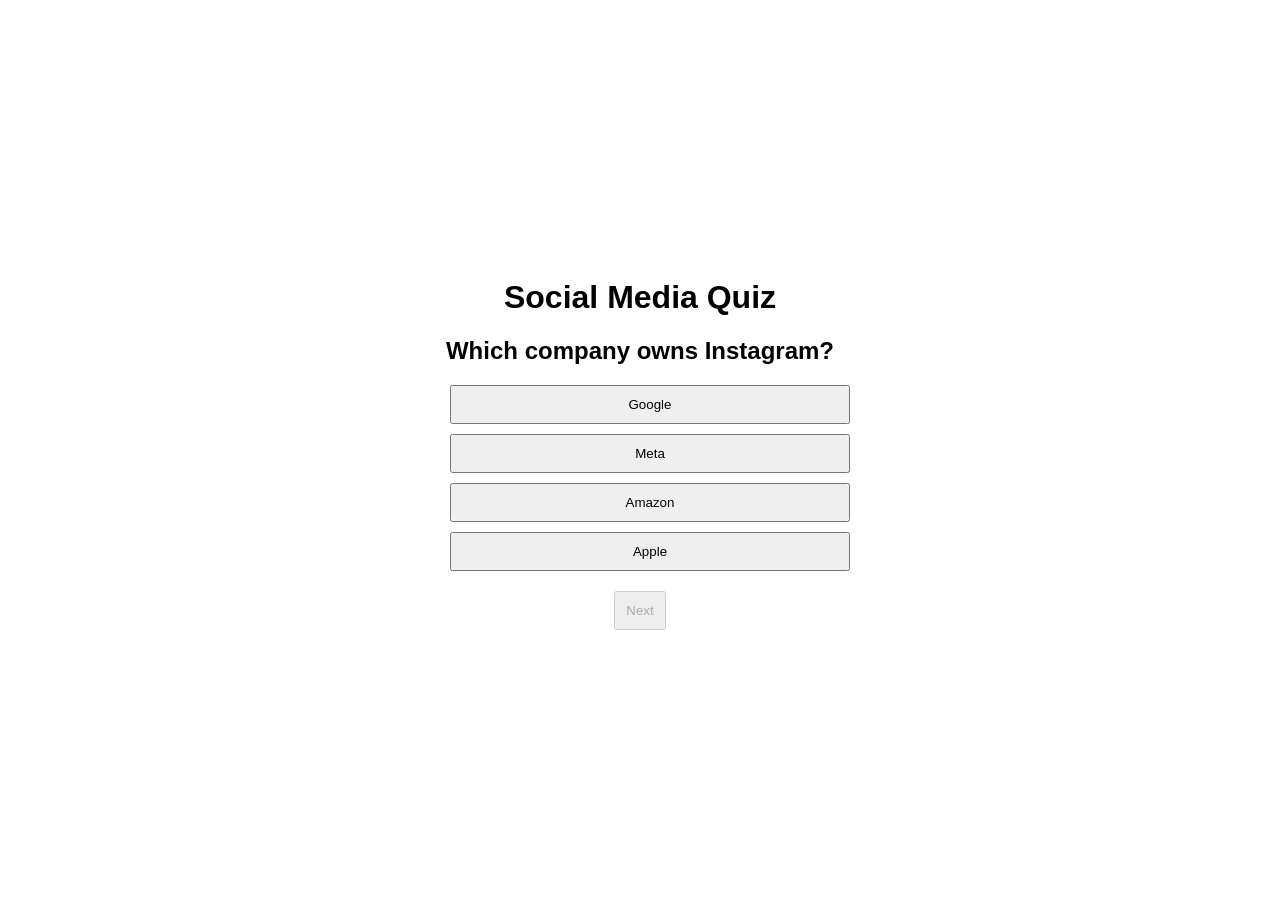
<file: Quiz app/index.html>
<!DOCTYPE html>
<html>

<head>

  <title>Social Media Quiz</title>

  <link rel="stylesheet" href="style.css">

</head>

<body>

  <div class="container">

    <h1>Social Media Quiz</h1>

    <h2 id="question"></h2>

    <div id="options"></div>

    <button id="nextBtn">
      Next
    </button>

    <h3 id="score"></h3>

  </div>

  <script src="script.js"></script>

</body>

</html>
</file>
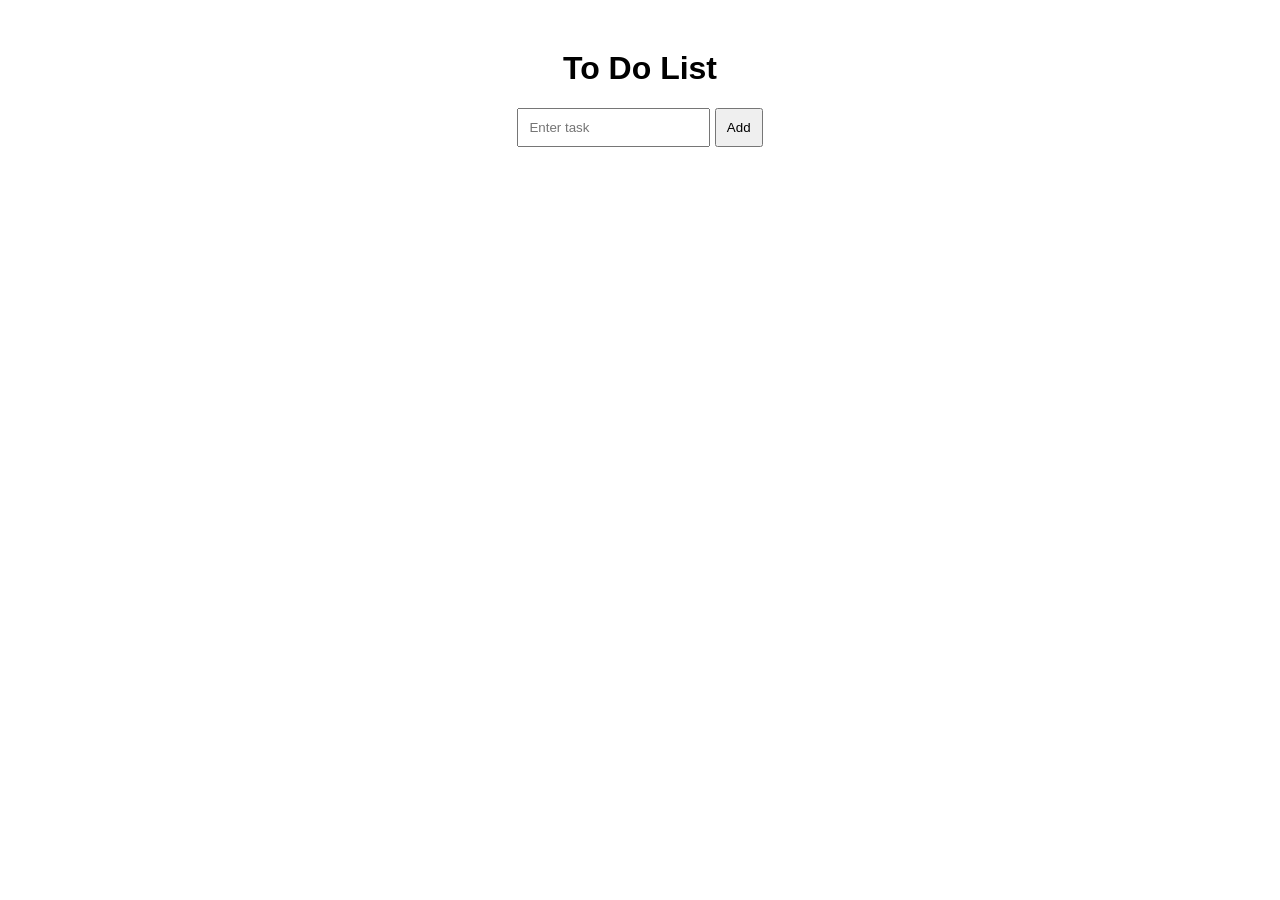
<file: To-do-app/index.html>
<!DOCTYPE html>
<html>

<head>

  <title>To Do App</title>

  <link rel="stylesheet" href="style.css">

</head>

<body>

  <h1>To Do List</h1>

  <input
    type="text"
    id="taskInput"
    placeholder="Enter task"
  >

  <button onclick="addTask()">
    Add
  </button>

  <ul id="taskList"></ul>

  <script src="script.js"></script>

</body>

</html>
</file>
<file: Quiz app/style.css>
body{

  font-family: Arial;

  display:flex;

  justify-content:center;

  align-items:center;

  height:100vh;

}

.container{

  width:400px;

  text-align:center;

}

button{

  padding:10px;

  margin:10px;

  cursor:pointer;

}

.option{

  display:block;

  width:100%;

}
</file>
<file: To-do-app/style.css>
body{
  font-family: Arial;
  text-align: center;
  margin-top: 50px;
}

input{
  padding:10px;
}

button{
  padding:10px;
}

li{
  margin:10px;
}
</file>
